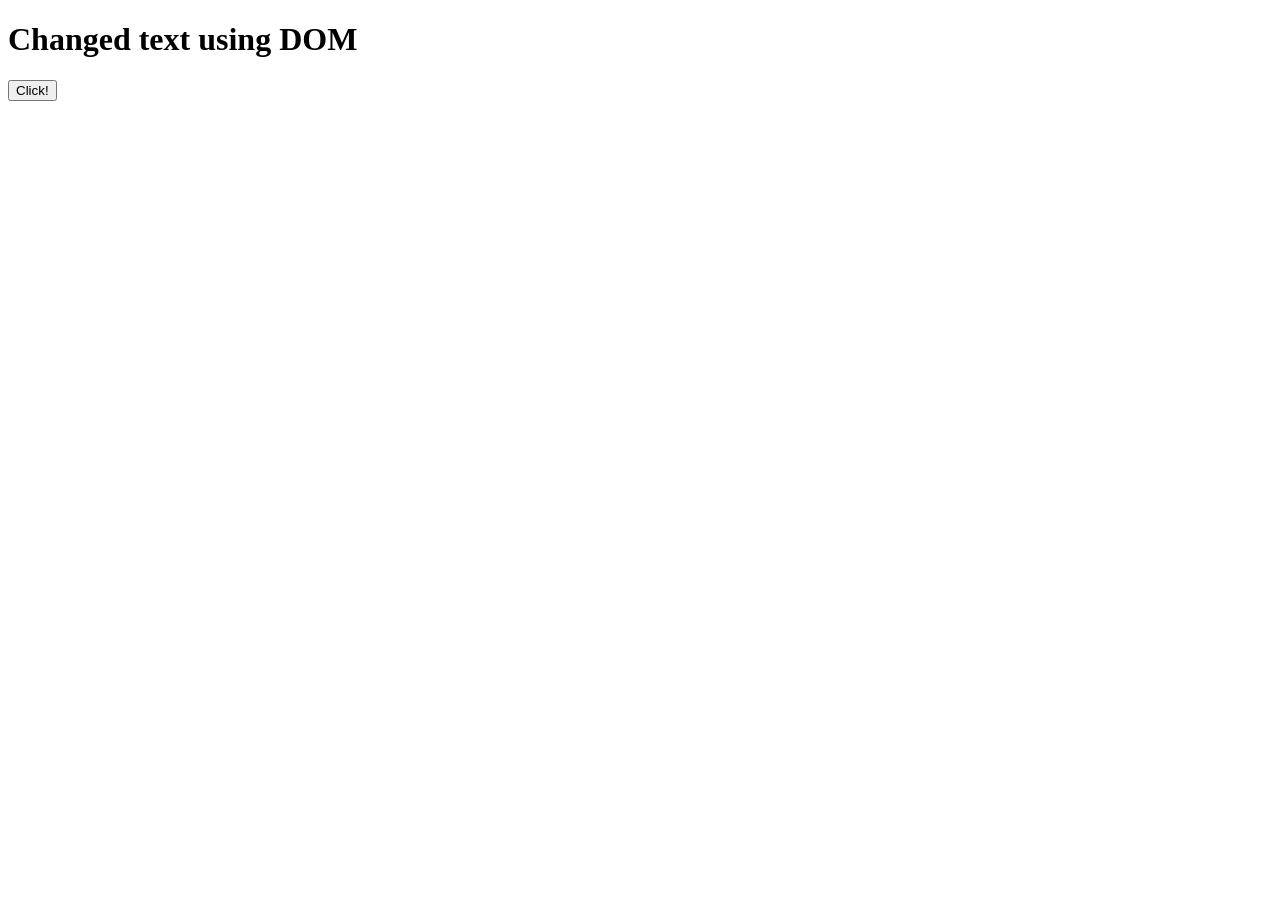
<file: dom.html>
<!DOCTYPE html>
<html lang="en">
<head>
    <meta charset="UTF-8">
    <meta name="viewport" content="width=device-width, initial-scale=1.0">
    <title>Document</title>
</head>
<body>
    <p id="text">HTML text</p>
    <button id="btn">Click!</button>
    <script>
        document.getElementById('text').innerHTML='<h1>Changed text using DOM</h1>'
        document.getElementById('btn').addEventListener(
            'click',()=>{
                alert('clicked')
            }
        )
    </script>
</body>
</html>
</file>
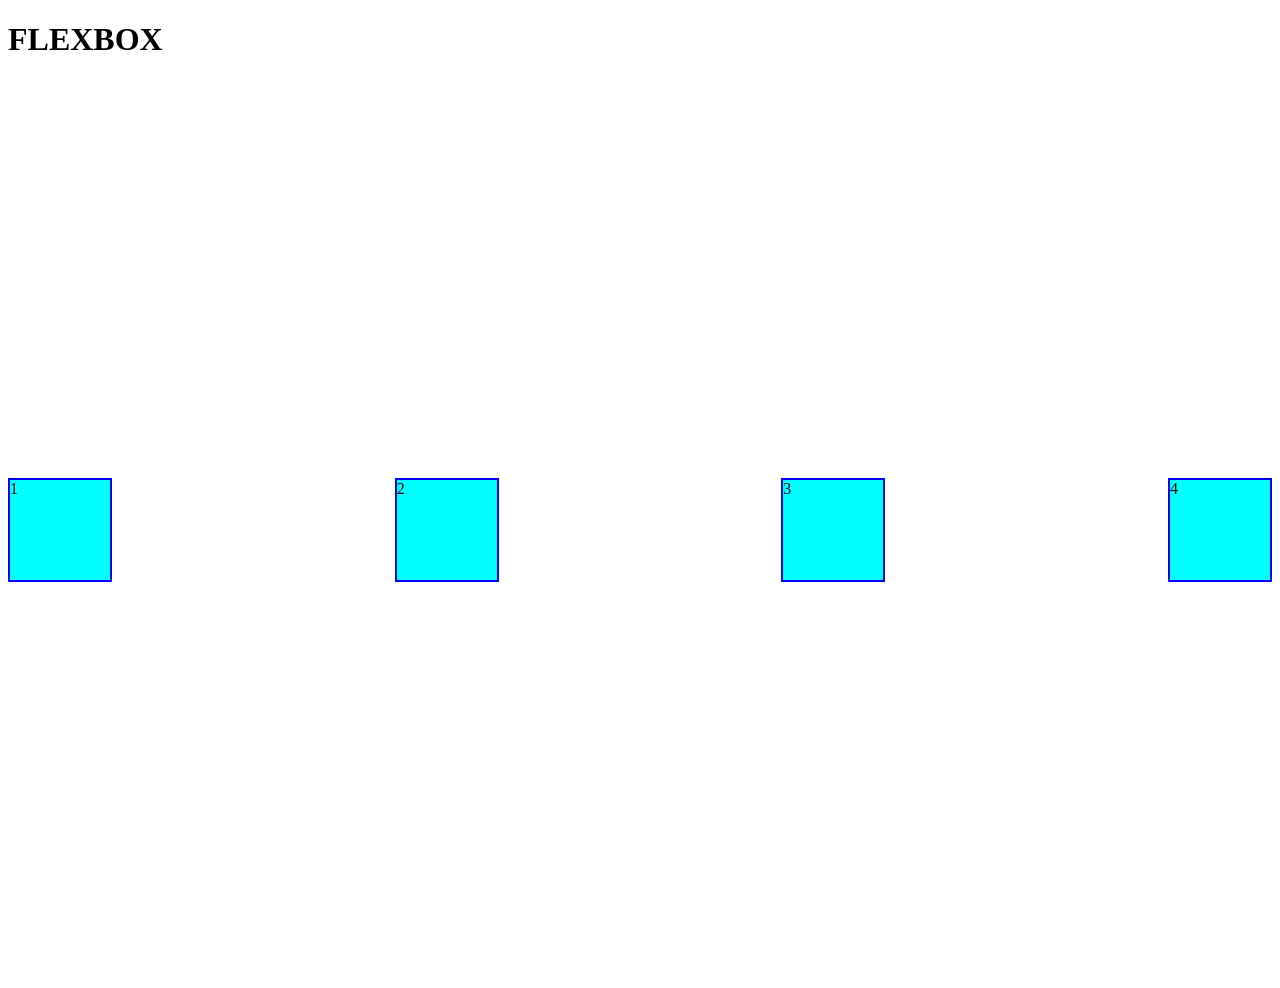
<file: flex.html>
<!DOCTYPE html>
<html lang="en">
<head>
    <meta charset="UTF-8">
    <meta name="viewport" content="width=device-width, initial-scale=1.0">
    <title>Document</title>
    <style>
        .container{
            display: flex;
            height: 100vh;
            justify-content: space-between;
            align-items: center;
        }
        .container .box{
            background-color: aqua;
            border: 2px solid blue;
            width: 100px;
            height: 100px;
        }
    </style>
</head>
<body>
    <h1>FLEXBOX</h1>
    <div class="container">
        <div class="box">1</div>
        <div class="box">2</div>
        <div class="box">3</div>
        <div class="box">4</div>
    </div>
</body>
</html>
</file>
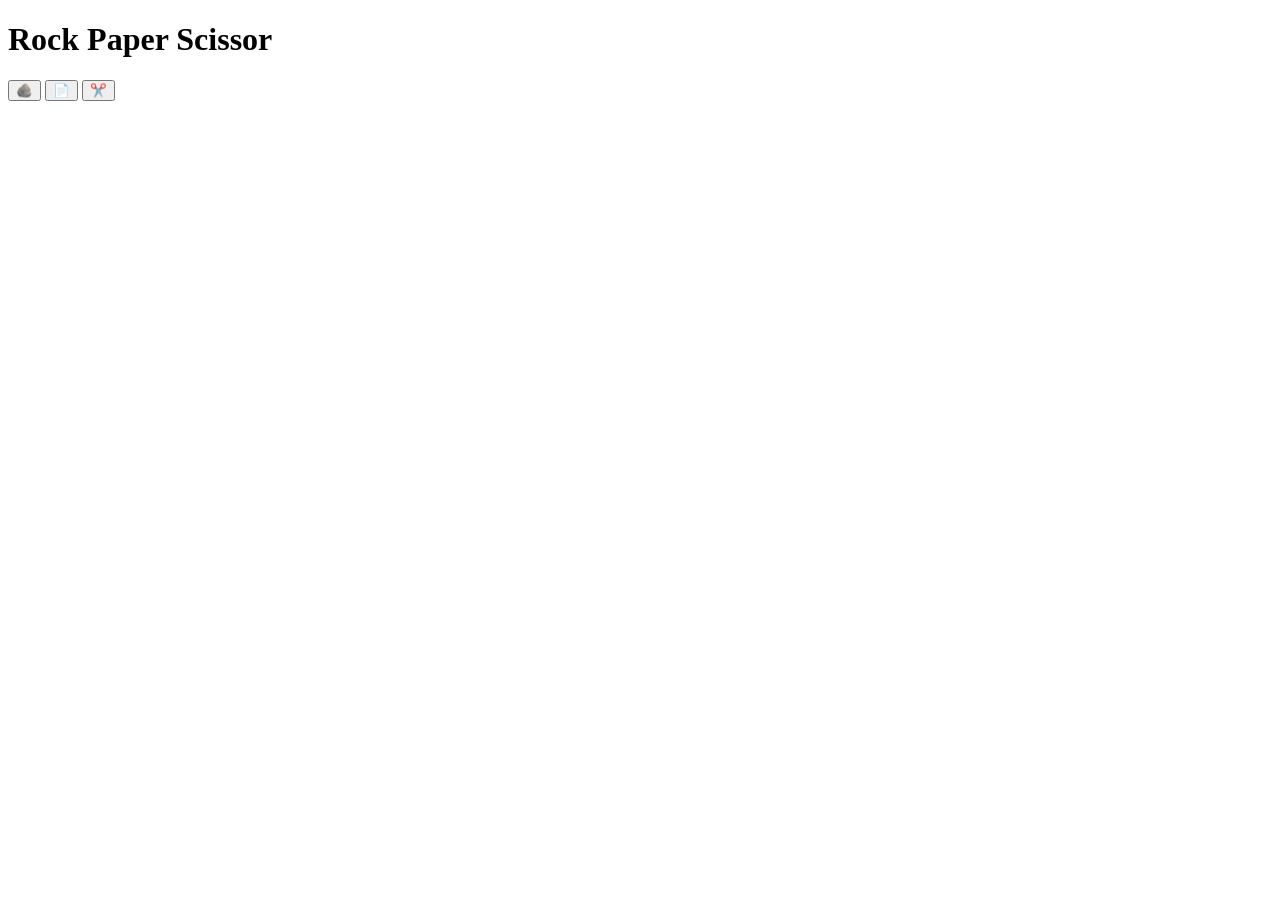
<file: game.html>
<!DOCTYPE html>
<html lang="en">
<head>
    <meta charset="UTF-8">
    <meta name="viewport" content="width=device-width, initial-scale=1.0">
    <title>Rock Paper Scissor</title>
</head>
<body>
    <h1>Rock Paper Scissor</h1>
    <button onclick="play('rock')">🪨</button>
    <button onclick="play('paper')">📄</button>
    <button onclick="play('scissor')">✂️</button>
    <h3 id="result"></h3>
    <h3 id="score"></h3>
    <script>
        let userScore=0
        let computerScore=0
        function play(userChoice){
            const choices=['rock','paper','scissor']
            let computerChoice=choices[Math.floor(Math.random()*3)]
            let resultText=""
            if(computerChoice===userChoice){
                resultText=`It's a draw🙌`
            }
            else if((userChoice=='rock'&&computerChoice=='scissor')||(userChoice=='paper' && computerChoice=='rock')||(userChoice=='scissor' && computerChoice=='paper')){
                resultText='you won🥳'
                userScore++
            }
            else{
                resultText='you lose👎'
                computerScore++;
            }
            document.getElementById('result').innerText=resultText
            document.getElementById('score').innerText=`Your Score ${userScore}  ComputerScore ${computerScore}`
        }
    </script>
</body>
</html>
</file>
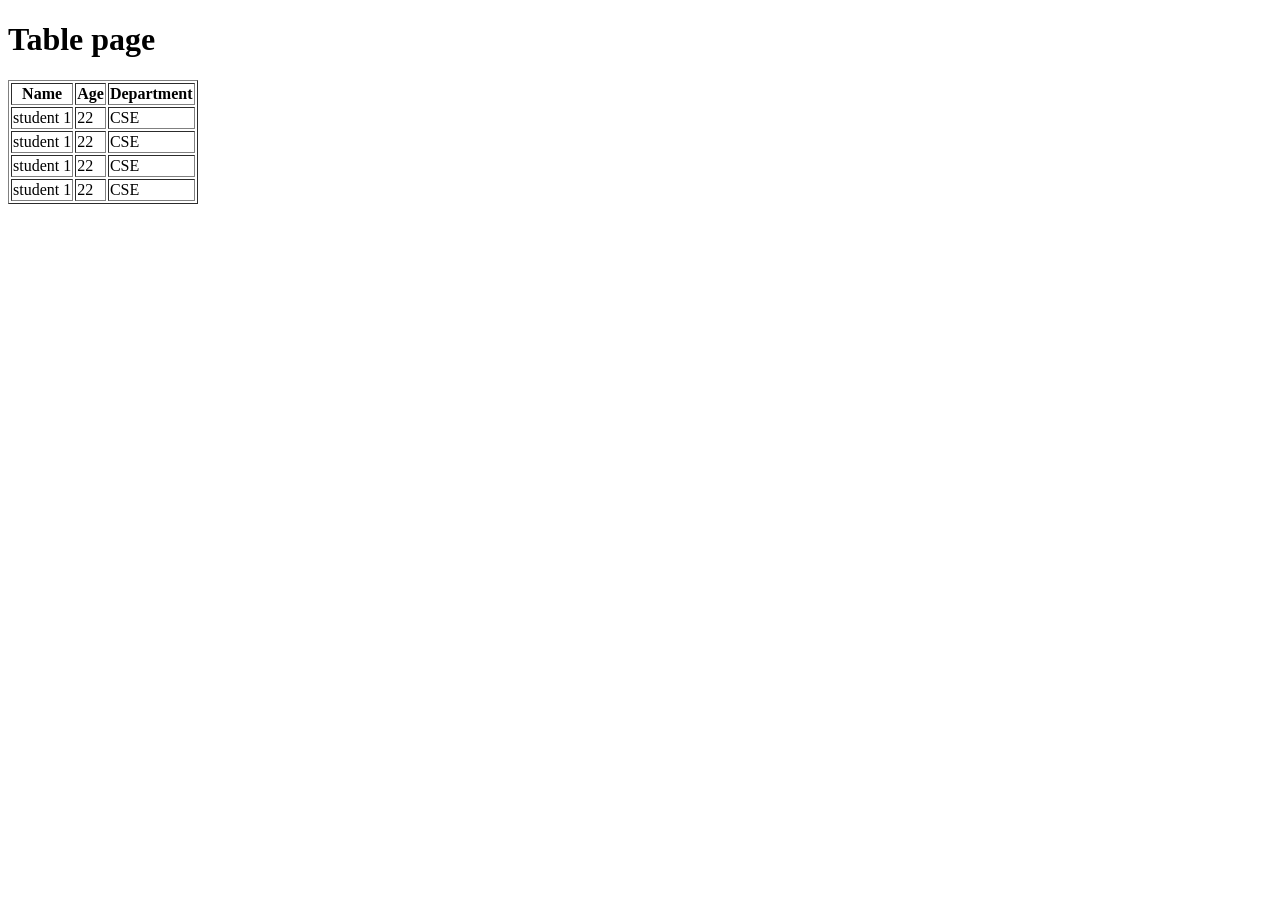
<file: table.html>
<!DOCTYPE html>
<html lang="en">
<head>
    <meta charset="UTF-8">
    <meta name="viewport" content="width=device-width, initial-scale=1.0">
    <title>Document</title>
</head>
<body>
    <h1>Table page</h1>
    <table border="1">
        <tr>
            <th>Name</th>
            <th>Age</th>
            <th>Department</th>
        </tr>
        <tr>
            <td>student 1</td>
            <td>22</td>
            <td>CSE</td>
        </tr>
        <tr>
            <td>student 1</td>
            <td>22</td>
            <td>CSE</td>
        </tr>
        <tr>
            <td>student 1</td>
            <td>22</td>
            <td>CSE</td>
        </tr>
        <tr>
            <td>student 1</td>
            <td>22</td>
            <td>CSE</td>
        </tr>
    </table>
</body>
</html>
</file>
